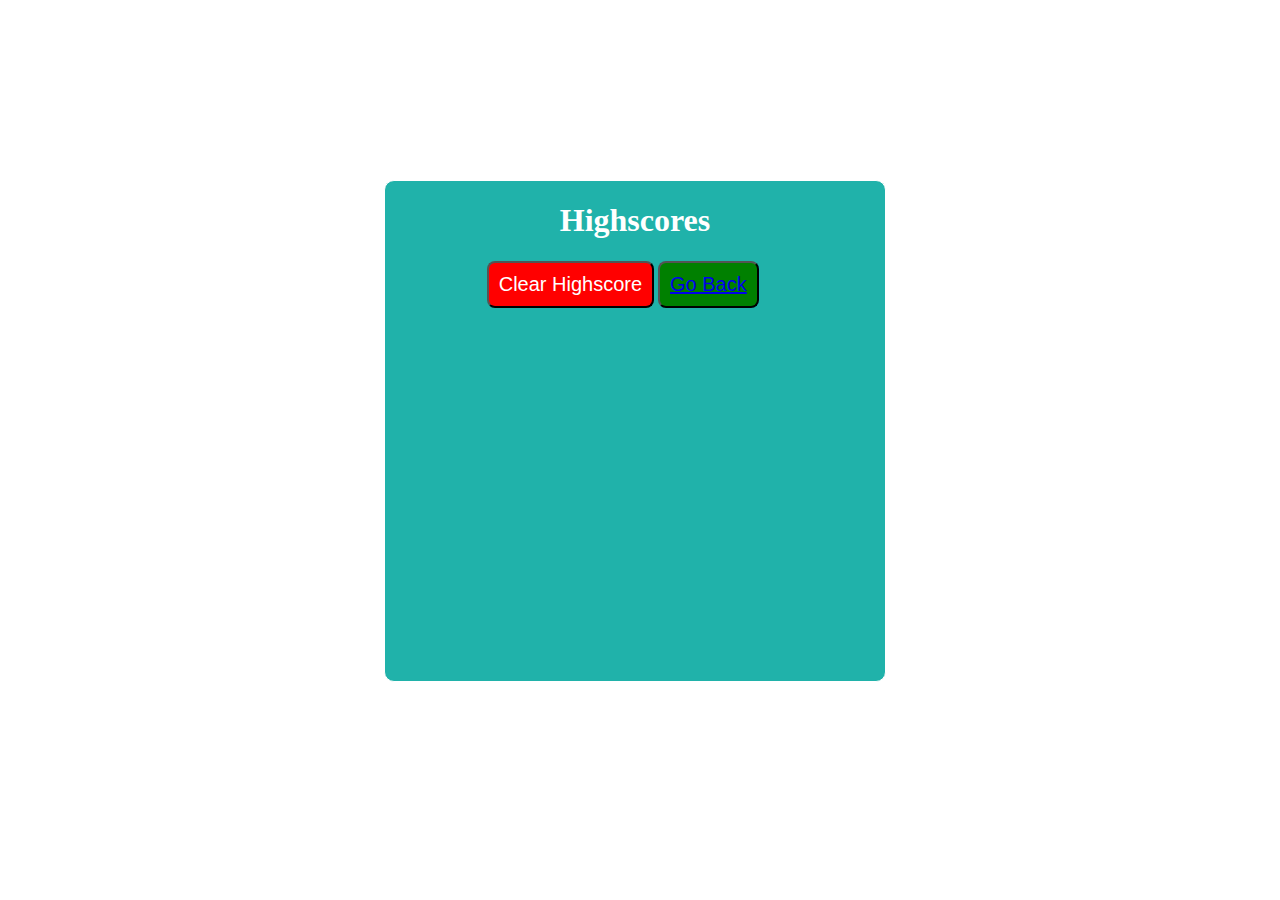
<file: assets/links/HighScores.html>
<!DOCTYPE html>
<html lang="en">

<head>
    <meta charset="UTF-8">
    <meta name="viewport" content="width=device-width, initial-scale=1.0">
    <!-- Almonzo Homework-4 Code Quiz -->
    <meta http-equiv="X-UA-Compatible" content="ie=edge">
    <!-- This is the style links -->
    <link rel="stylesheet" type="text/css" href="../css/style.css">
    <!-- This is the title-->
    <title>Document</title>

</head>

<body>
    <!-- This is a wrapper -->
    <div id="wrapper">
        <!-- Div for timer -->
        <div id="currentTime"></div>
        <!-- Div for quiz content -->
        <div id="questionsDiv">
            <h1>Highscores</h1>
            <ul id="highScore"></ul>
            <!-- Buttons -->
            <button id="goBack"><a href="https://almonzorhoden.github.io/code-quiz/">Go Back</a></button>
            <button id="clear" value="reset">Clear Highscore</button>
        </div>
    </div>
    <script src="../script/HighScores.js"></script>
</body>

</html>
</file>
<file: assets/css/style.css>
#wrapper {
            position: absolute;
            left: 30%;
            top: 20%;
            width: 500px;
            height: 500px;
            border: 1px solid white;
            background: lightseagreen;
            color: white;
            border-radius: 10px;
        }
        #startTime {
            background-color: green;
            margin-left: 33%;
            padding: 15px 32px;
            font-size: 20px;
            color: white;
        }
        #questionsDiv {
            margin: 20px;
            
        }

        #currentTime {
            float: right;
        }

        #goBack {
            background-color: green;
            position: relative;
            padding: 10px;
            font-size: 20px;
            color: white;
            top: 30%;
            left: 55%;
            width: auto;
            text-align: center;
            text-decoration: none;
        }



        #clear {
            background-color: red;
            position: relative;
            padding: 10px;
            font-size: 20px;
            color: white;
            top: 30%;
            right: 5%;
            text-align: center;
        }

        button {
            border-radius: 8px;
        }

        textarea {
            width: 90%;
            margin: 20px;

        }

        #Submit {
            background-color: green;
            margin-left: 33%;
            padding: 15px 32px;
            font-size: 20px;
            color: white;
        }

        label {
            margin-right: 10px;
        }
        input {
            margin-bottom: 20px;
            width: 50%;
            border: 1px solid lightgray;
        }

        h1 {
            text-align: center;
        }

        li {
            background-color:lightseagreen;
            margin-top: 10px;
            padding: 5px 15px;
            width: 80%;
            font-size: 18px;
            color: white;
        }

        #createDiv {
            margin-top: 20px;
            border-top: 1px solid lightgray;
        }

        /* Start media queries */
        /* A Media Query max-width: 786px */
@media screen and (max-width: 786px) {
    /* Resized content to fit 786px  */
        body {
            max-width: 786px;
        }
    /* Resized main-content to fit 786px  */
    #wrapper {
        position: absolute;
        left: 20%;
    }

    a {
        margin-left: 20%;
        color: green;
    }
        #goBack {
            
            position: relative;
            left: 55%;
        }

        #clear {
            
            position: relative;
            right: 5%;
            
        }
    }
        
    /* A Media Query max-width: 640px */
    @media screen and (max-width: 640px) {
     /* Resized content to fit 640px  */
     body {
            min-width: 640px;
        }
    /* Resized main-content to fit 640px  */
    #wrapper {
        position: absolute;
        left: 10%;
    }
      a {
          margin-left: 10%;
      }

     
}

#myVideo {
	position: fixed;
	right: 0;
	bottom: 0;
	top: 0;
	min-width: 100%; 
	min-height: 100%;
	z-index: -2;
  }

  .card-text{
	width:500px;
	height:40px;
    position: relative;
	top: 300px;
	border-radius: 10px;
    margin-top:5px;
    border:1px solid black;
    background: lightseagreen;
    text-align: center;
}

.card footer  {
	position: relative;
	bottom: 20px;
	text-align: left;
	font-style: italic;
	font-size:16px;
	margin-top: 5px;
	font-weight: bold;
}

.git-image{
 width:30px;
 height: 30px;
 max-width: auto;
 height:auto;
}

.linkedin-image{
	width: 20px;
	height: 20px;
	max-width: auto;
    height: auto;
    border-radius: 5px;
}
</file>
